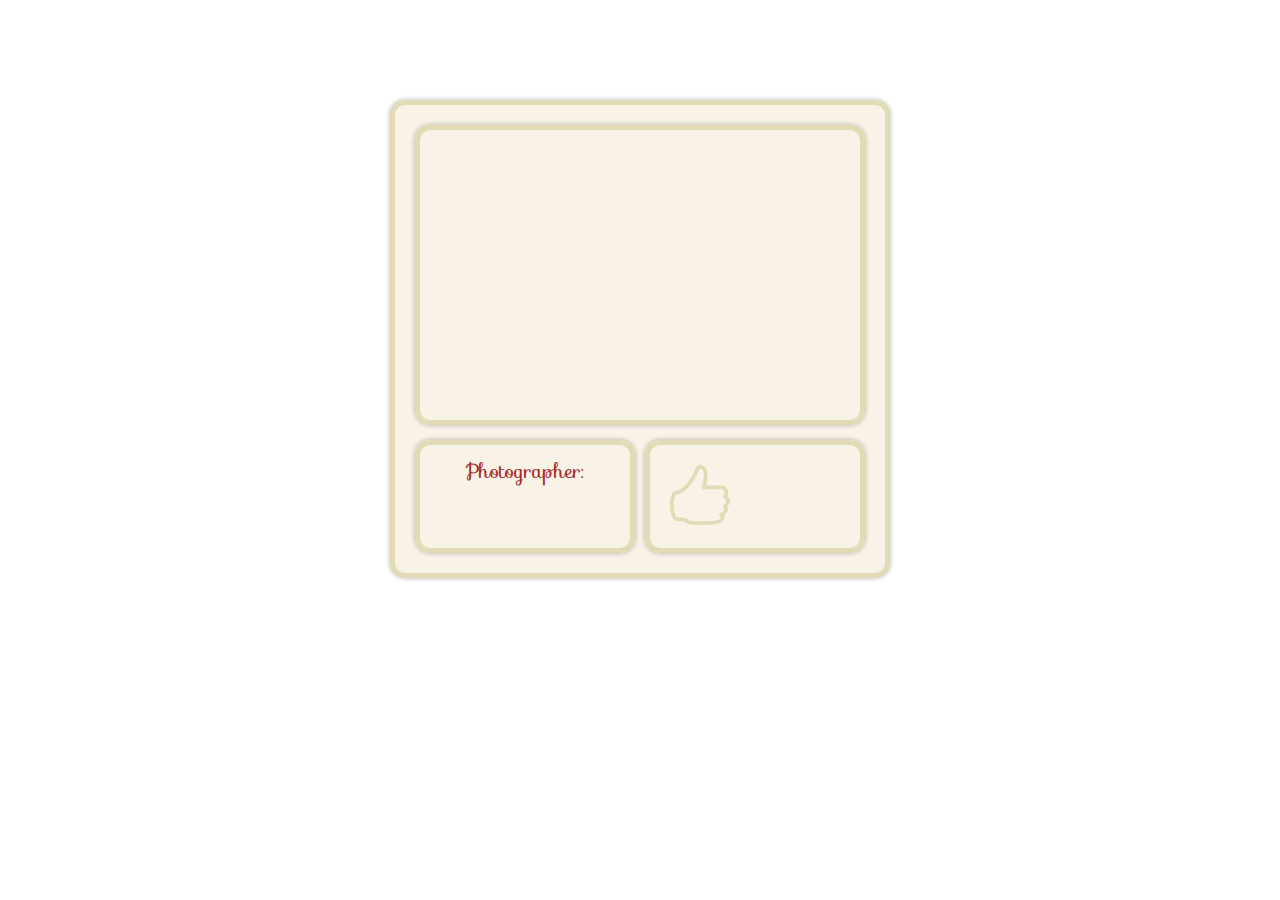
<file: dz/index.html>
<!DOCTYPE html>
<html lang="en">
    <head>
        <meta charset="UTF-8">
        <meta name="viewport" content="width=device-width, initial-scale=1.0">
        <title>Random Photo Show</title>
        <link rel="stylesheet" href="css.css">
        <link rel="stylesheet" href="https://fonts.googleapis.com/css?family=Sofia">
    </head>
    <body>
        <div class="wrapper center">
            <div class="image_box">
                <!-- photo --></div>
            <div class="image_bottom">
                <div class="image_photographer-box">
                    <p class="image_photographer">Photographer:</p>
                    <p class="image_photographer-name"></p>
                </div>
                <div class="image_likes-box">
                    <button class="image_likes-button" type="button">
                        <svg
                            class="image_likes-svg"
                            fill="rgb(226, 219, 181)"
                            width="60px"
                            height="60px"
                            viewBox="0 0 32 32"
                            version="1.1"
                            xmlns="http://www.w3.org/2000/svg"
                        >
                            <path d="M19.017 31.992c-9.088 0-9.158-0.377-10.284-1.224-0.597-0.449-1.723-0.76-5.838-1.028-0.298-0.020-0.583-0.134-0.773-0.365-0.087-0.107-2.143-3.105-2.143-7.907 0-4.732 1.472-6.89 1.534-6.99 0.182-0.293 0.503-0.47 0.847-0.47 3.378 0 8.062-4.313 11.21-11.841 0.544-1.302 0.657-2.159 2.657-2.159 1.137 0 2.413 0.815 3.042 1.86 1.291 2.135 0.636 6.721 0.029 9.171 2.063-0.017 5.796-0.045 7.572-0.045 2.471 0 4.107 1.473 4.156 3.627 0.017 0.711-0.077 1.619-0.282 2.089 0.544 0.543 1.245 1.36 1.276 2.414 0.038 1.36-0.852 2.395-1.421 2.989 0.131 0.395 0.391 0.92 0.366 1.547-0.063 1.542-1.253 2.535-1.994 3.054 0.061 0.422 0.11 1.218-0.026 1.834-0.535 2.457-4.137 3.443-9.928 3.443zM3.426 27.712c3.584 0.297 5.5 0.698 6.51 1.459 0.782 0.589 0.662 0.822 9.081 0.822 2.568 0 7.59-0.107 7.976-1.87 0.153-0.705-0.59-1.398-0.593-1.403-0.203-0.501 0.023-1.089 0.518-1.305 0.008-0.004 2.005-0.719 2.050-1.835 0.030-0.713-0.46-1.142-0.471-1.16-0.291-0.452-0.185-1.072 0.257-1.38 0.005-0.004 1.299-0.788 1.267-1.857-0.024-0.849-1.143-1.447-1.177-1.466-0.25-0.143-0.432-0.39-0.489-0.674-0.056-0.282 0.007-0.579 0.183-0.808 0 0 0.509-0.808 0.49-1.566-0.037-1.623-1.782-1.674-2.156-1.674-2.523 0-9.001 0.025-9.001 0.025-0.349 0.002-0.652-0.164-0.84-0.443s-0.201-0.627-0.092-0.944c0.977-2.813 1.523-7.228 0.616-8.736-0.267-0.445-0.328-0.889-1.328-0.889-0.139 0-0.468 0.11-0.812 0.929-3.341 7.995-8.332 12.62-12.421 13.037-0.353 0.804-1.016 2.47-1.016 5.493 0 3.085 0.977 5.473 1.447 6.245z"></path>
                        </svg>
                    </button>
                    <span class="image_likes-counter"></span>
                </div>
            </div>
        </div>
        <script src="js.js"></script>
    </body>
</html>
</file>
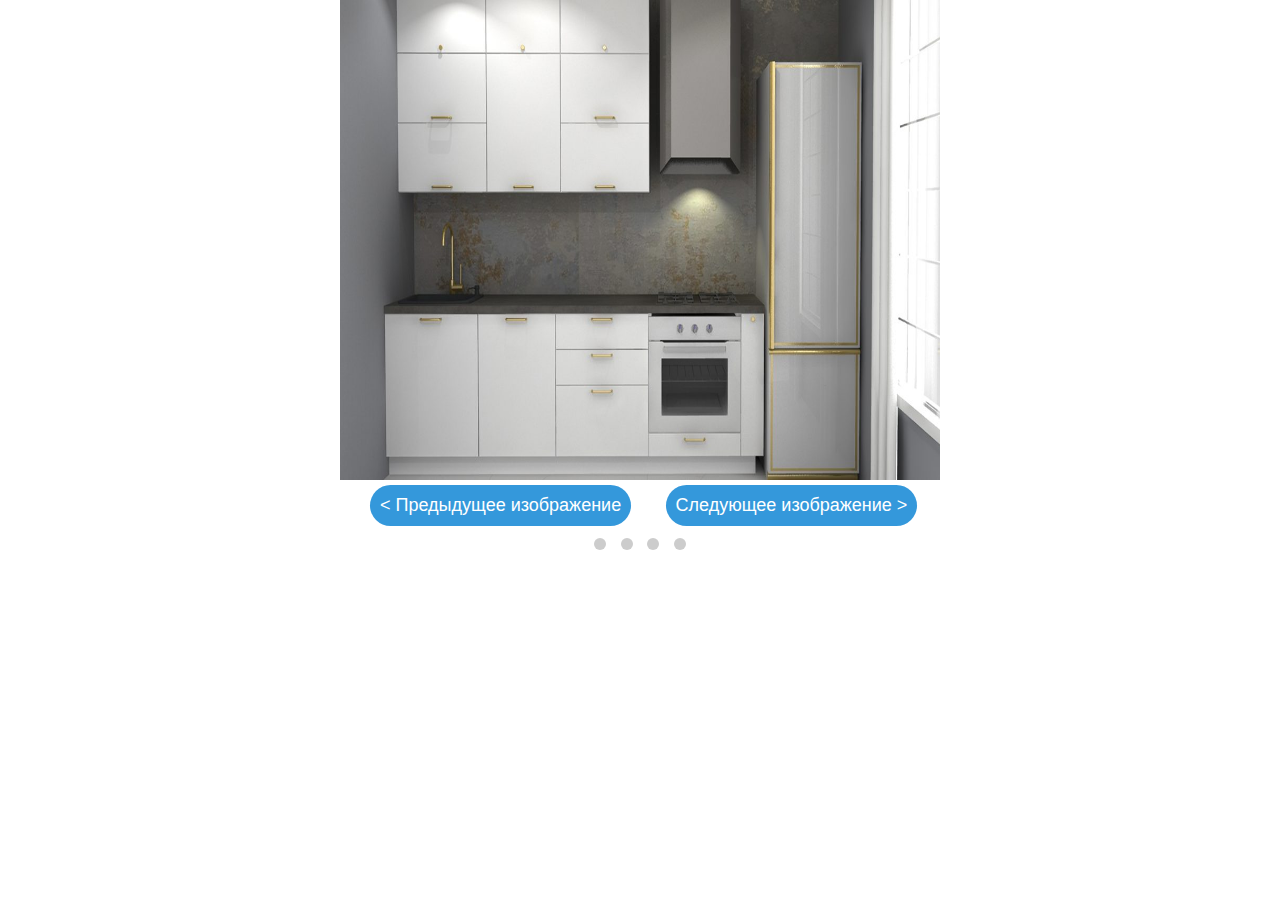
<file: DZ_events/index.html>
<!DOCTYPE html>
<html lang="en">
<head>
    <meta charset="UTF-8">
    <meta name="viewport" content="width=device-width, initial-scale=1.0">
    <link rel="stylesheet" href="css.css">

    <title>Image Slider</title>
</head>
<body>
    <div class="slider-container">
        <div class="slider">
            <img src="./img/kyh1.jpg" alt="Image 1">
            <img src="./img/kyh2.jpg" alt="Image 2">
            <img src="./img/kyh5.jpg" alt="Image 3">
            <img src="./img/kyh6.jpg" alt="Image 4">
        </div>
        <button class="prev-btn">&lt; Предыдущее изображение</button>
        <button class="next-btn">Следующее изображение &gt;</button>
        <div class="dots-container">
            <span class="dot"></span>
            <span class="dot"></span>
            <span class="dot"></span>
            <span class="dot"></span>
        </div>
    </div>

    <script src="js.js"></script>
</body>
</html>
</file>
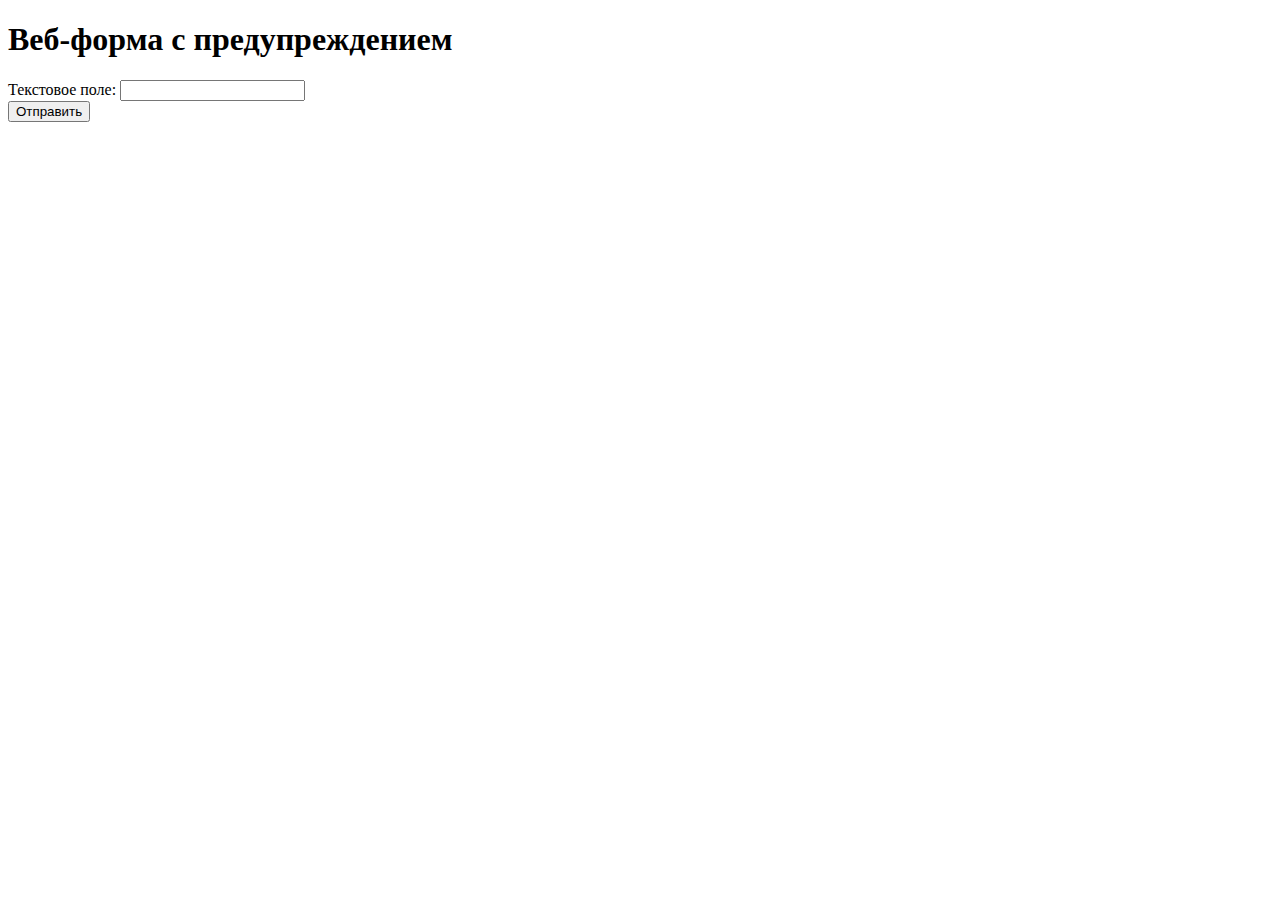
<file: DZ_DOM/DZ_task_2/index.html>
<!DOCTYPE html>
<html lang="en">
<head>
    <meta charset="UTF-8">
    <meta name="viewport" content="width=device-width, initial-scale=1.0">
    <title>Document</title>
</head>
<body>
     <h1>Веб-форма с предупреждением</h1>

    <form id="myForm">
        <label for="textInput">Текстовое поле:</label>
        <input type="text" class="textInput" name="textInput">

        <br>

        <button type="button" class="submitButton">Отправить</button>
    </form>
    
    <p class=""></p>
    <script src="js.js"></script>
</body>
</html>
</file>
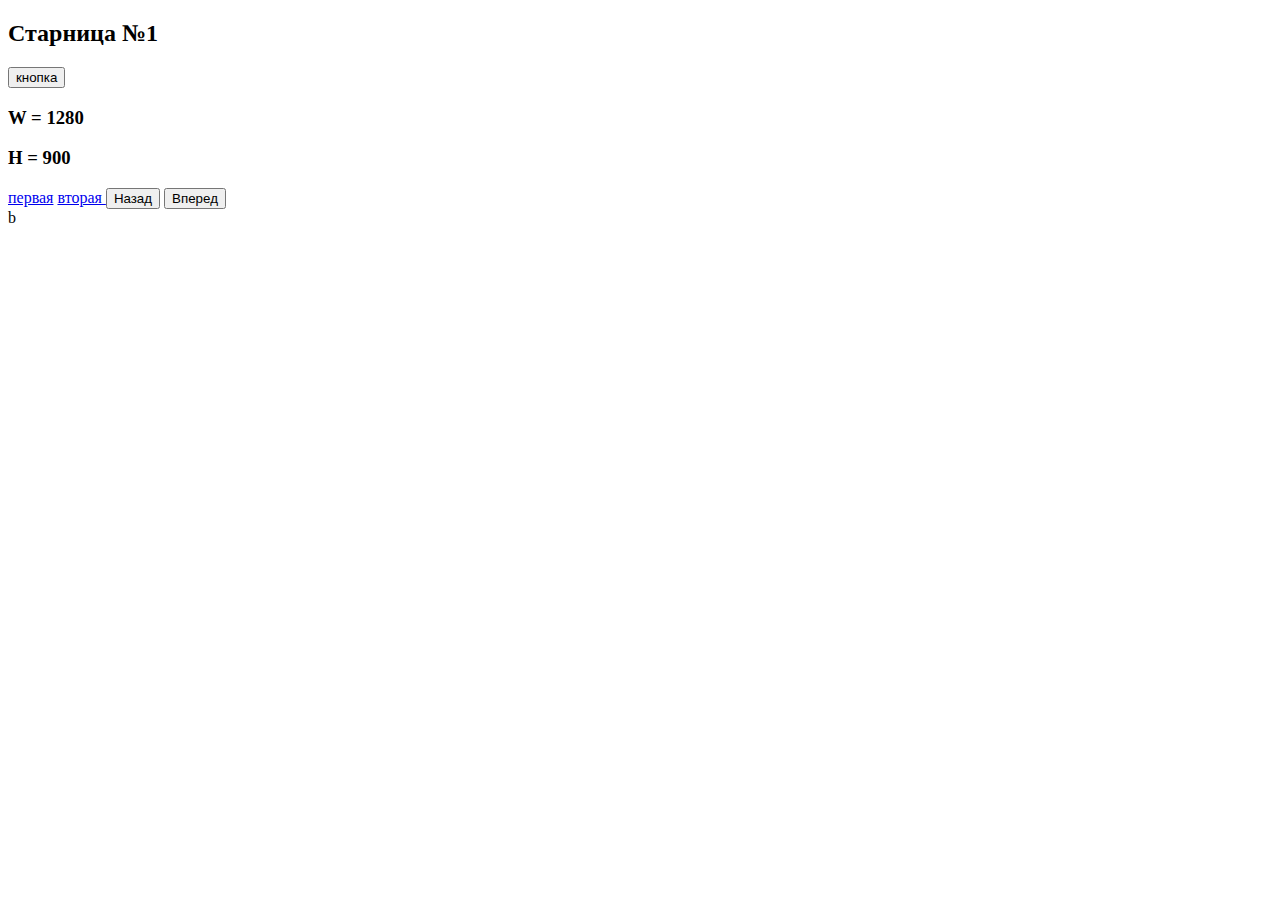
<file: task_1_DOM/task_1/index.html>
<!DOCTYPE html>
<html lang="en">
<head>
    <meta charset="UTF-8">
    <meta name="viewport" content="width=device-width, initial-scale=1.0">
    <title>Document</title>
</head>
<body>
    <h2 class="title">Старница №1</h2>
    <button id="myButton">кнопка</button>
    <div>
        <h3>W = <span id="width1">0</span></h3>
        <h3>H = <span id="height1">0</span></h3>
    </div>
    <a href="index1.html">первая</a>
    <a href="index.html">вторая </a>
    <button id="back">Назад</button>
    <button id="forward">Вперед</button>

    <div>
        b
    </div>
</body>
<script src="DOM_task_1.js" ></script>
</html>
</file>
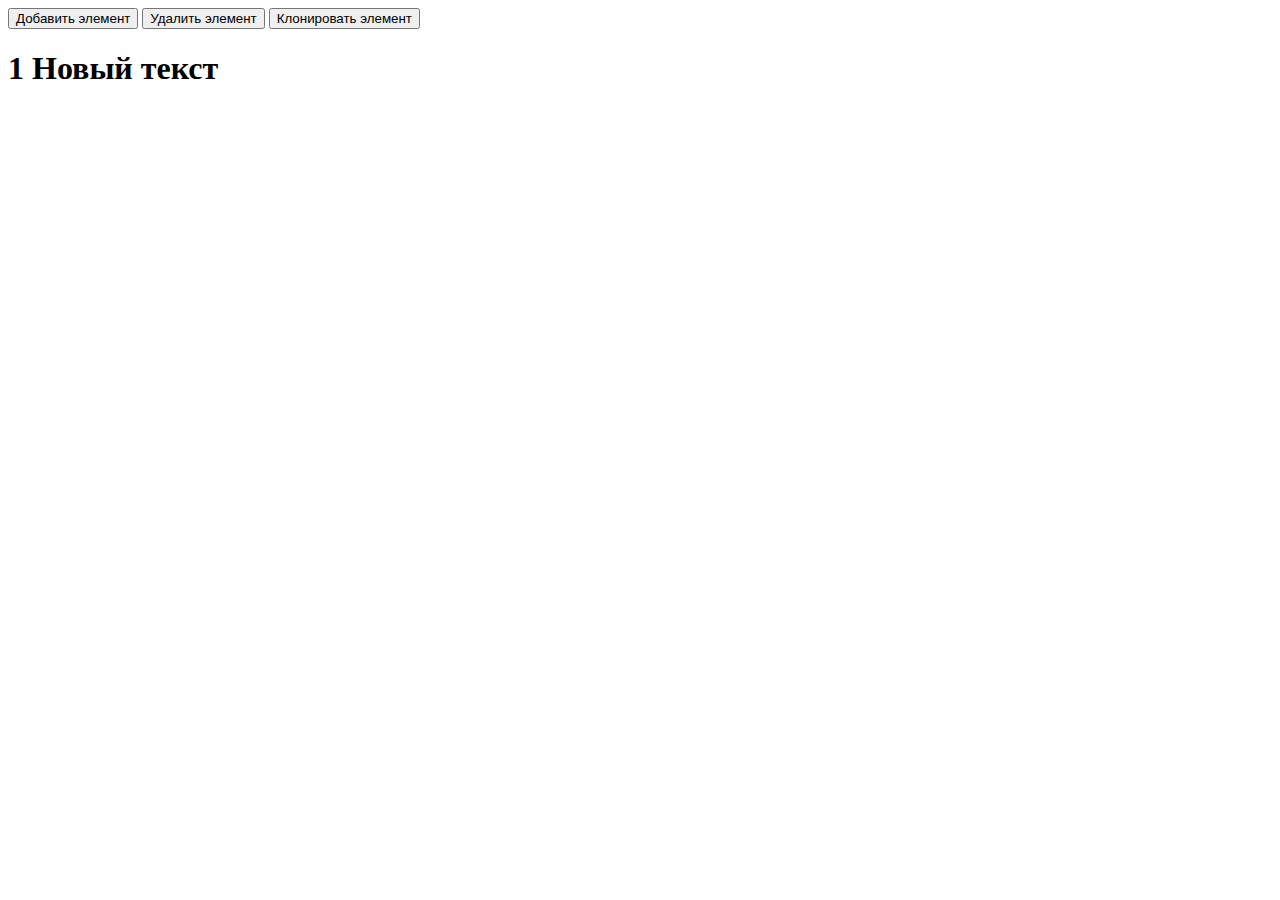
<file: task_1_DOM/task_2/index.html>
<!DOCTYPE html>
<html lang="en">
<head>
    <meta charset="UTF-8">
    <meta name="viewport" content="width=device-width, initial-scale=1.0">
    <link rel="stylesheet" href="style.css">
    <title>Document</title>
    
</head>
<body>
    <div class="content">
        <button class="button_add">Добавить элемент</button>
        <button class="button_delet">Удалить элемент </button>
        <button class="button_clone"> Клонировать элемент</button>
    </div>
    <script src="task_2.js" ></script>
</body>
</html>
</file>
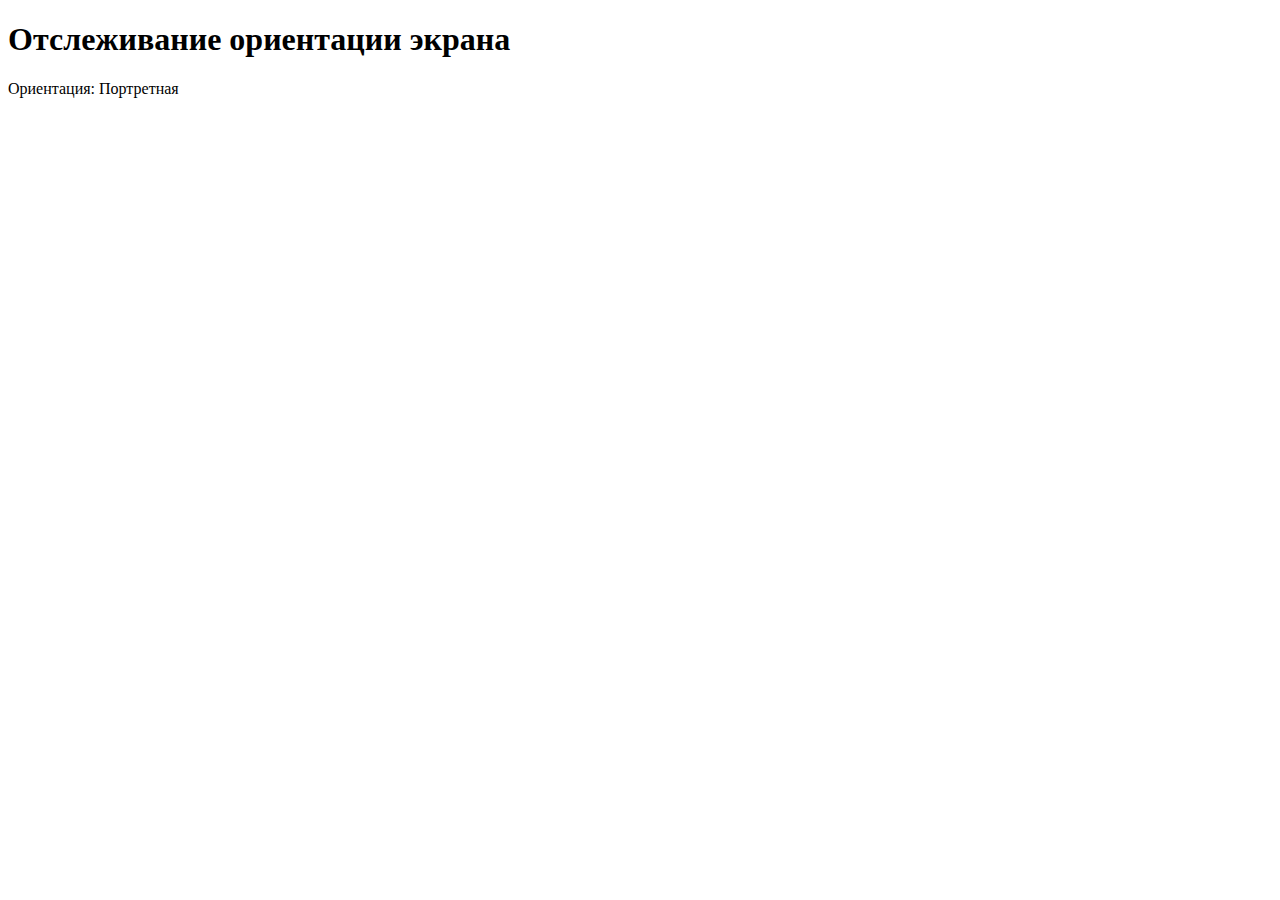
<file: DZ_DOM/DZ_task1/undex.html>
<!DOCTYPE html>
<html lang="en">
<head>
    <meta charset="UTF-8">
    <meta name="viewport" content="width=device-width, initial-scale=1.0">
    <title>Document</title>
</head>
<body>
    <h1>Отслеживание ориентации экрана</h1>
    <p class="orientationMessage">Ориентация: </p>
<script src="js.js" >
   
</script>
</body>
</html>
</file>
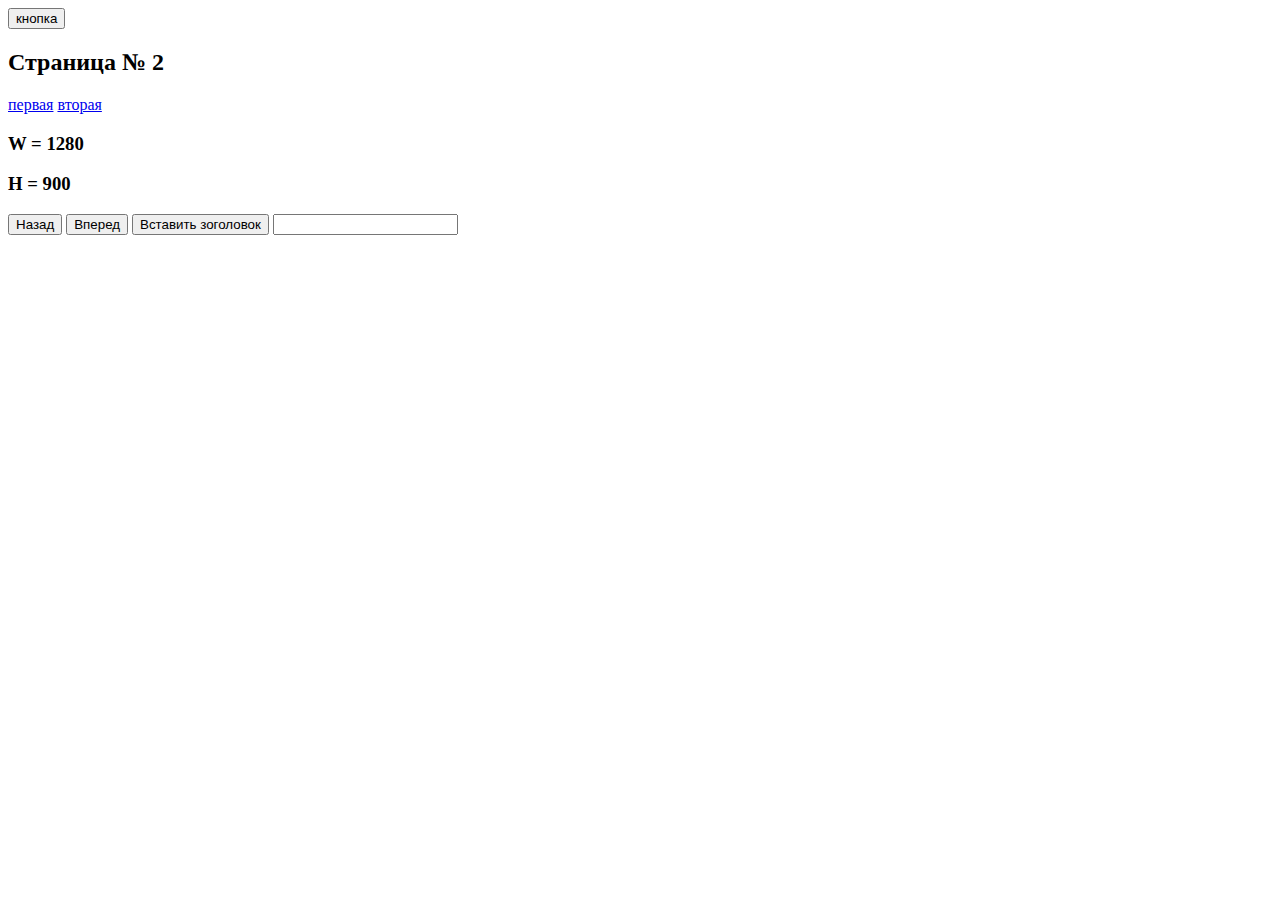
<file: task_1_DOM/task_1/index1.html>
<!DOCTYPE html>
<html lang="en">
<head>
    <meta charset="UTF-8">
    <meta name="viewport" content="width=device-width, initial-scale=1.0">
    <title>Document</title>
</head>
<body>
    <button id="myButton">кнопка</button>
    <h2 class="title">Страница № 2</h2>
    <a href="index1.html">первая</a>
    <a href="index.html">вторая </a>
    <div>
        <h3>W = <span id="width1">0</span></h3>
        <h3>H = <span id="height1">0</span></h3>
    </div>
    <button id="back">Назад</button>
    <button id="forward">Вперед</button>
    <button class="button"> Вставить зоголовок </button>
    <input class="input" type="text">

    <div>
        
    </div>
</body>
<script src="DOM_task_1.js" ></script>
</html>
</file>
<file: dz/css.css>
* {
    margin: 0;
    padding: 0;
    box-sizing: border-box;
}

body {
    font-family: "Sofia", sans-serif;
    font-weight: 500;
    font-size: 20px;
    color: brown;
}

.wrapper {
    display: flex;
    flex-direction: column;
    justify-content: center;
    gap: 15px;
    position: relative;
    border: 5px solid rgb(226, 219, 181);
    border-radius: 15px;
    max-width: 500px;
    min-height: 400px;
    padding: 20px;
    background-color: rgb(249, 242, 231);
    margin: 0 auto;
    margin-top: 100px;
    box-shadow: 0px 0px 5px rgba(0, 0, 0, 0.3);
}

.image_box {
    position: relative;
    overflow: hidden;
    width: 100%;
    height: 300px;
    border-radius: 15px;
    border: 5px solid rgb(226, 219, 181);
    box-shadow: 0px 0px 5px rgba(0, 0, 0, 0.3);

}

.image {
    width: 100%;
    height: auto;
    position: absolute;
    left: 50%;
    top: 50%;
    transform: translate(-50%, -50%);
    object-fit: cover;
}

.image_bottom {
    display: flex;
    flex-direction: row;
    justify-content: space-between;
}

.image_photographer-box {
    display: flex;
    flex-direction: column;
    gap: 10px;

}

.image_photographer-box, .image_likes-box {
    border-radius: 15px;
    border: 5px solid rgb(226, 219, 181);
    box-shadow: 0px 0px 5px rgba(0, 0, 0, 0.3);
    min-width: 220px;
    min-height: 110px;
    padding: 10px;
}

.image_photographer-name, .image_photographer {
    text-align: center;
}

.image_likes-box {
    display: flex;
    flex-direction: row;
    gap: 55px;
    align-items: center;
    padding: 20px;
}

.image_likes-button {
    border: none;
    background: none;
    cursor: pointer;
}

.image_likes-svg:hover {
    fill: brown;
    transition: 0.6s ease;
}

.image_likes-svg:active path {
    fill: rgb(224, 198, 54);
    transition: 0.4s ease;
}
</file>
<file: DZ_events/css.css>
body {
    margin: 0;
    font-family: Arial, sans-serif;
}

.slider-container {
    position: relative;
    max-width: 600px;
    margin: auto;
    overflow: hidden;
    
}

.slider {
    display: flex;
    transition: transform 0.5s ease-in-out;
    border-radius: 30%;
}

img {
    width: 100%;
    /* border-radius: 50%; */
}

.prev-btn,
.next-btn {
    border-radius: 30px;
    margin-top: 5px;
    margin-left: 30px;
    font-size: 18px;
    background-color: #3498db;
    color: #fff;
    padding: 10px;
    border: none;
    cursor: pointer;
}

.prev-btn {
    left: 10px;
}

.next-btn {
    right: 10px;
}

.dots-container {
    text-align: center;
    margin-top: 10px;
}

.dot {
    display: inline-block;
    width: 12px;
    height: 12px;
    margin: 0 5px;
    background-color: #ccc;
    border-radius: 50%;
    cursor: pointer;
}
</file>
<file: task_1_DOM/task_2/style.css>
.contenerSquaredrate {
    display: flex;
    flex-wrap: wrap;
    width: 500px;
}

.squaredrate {
    margin: 20px;
    min-height: 100px;
    min-width: 100px;
    background-color: #555;
}
</file>
